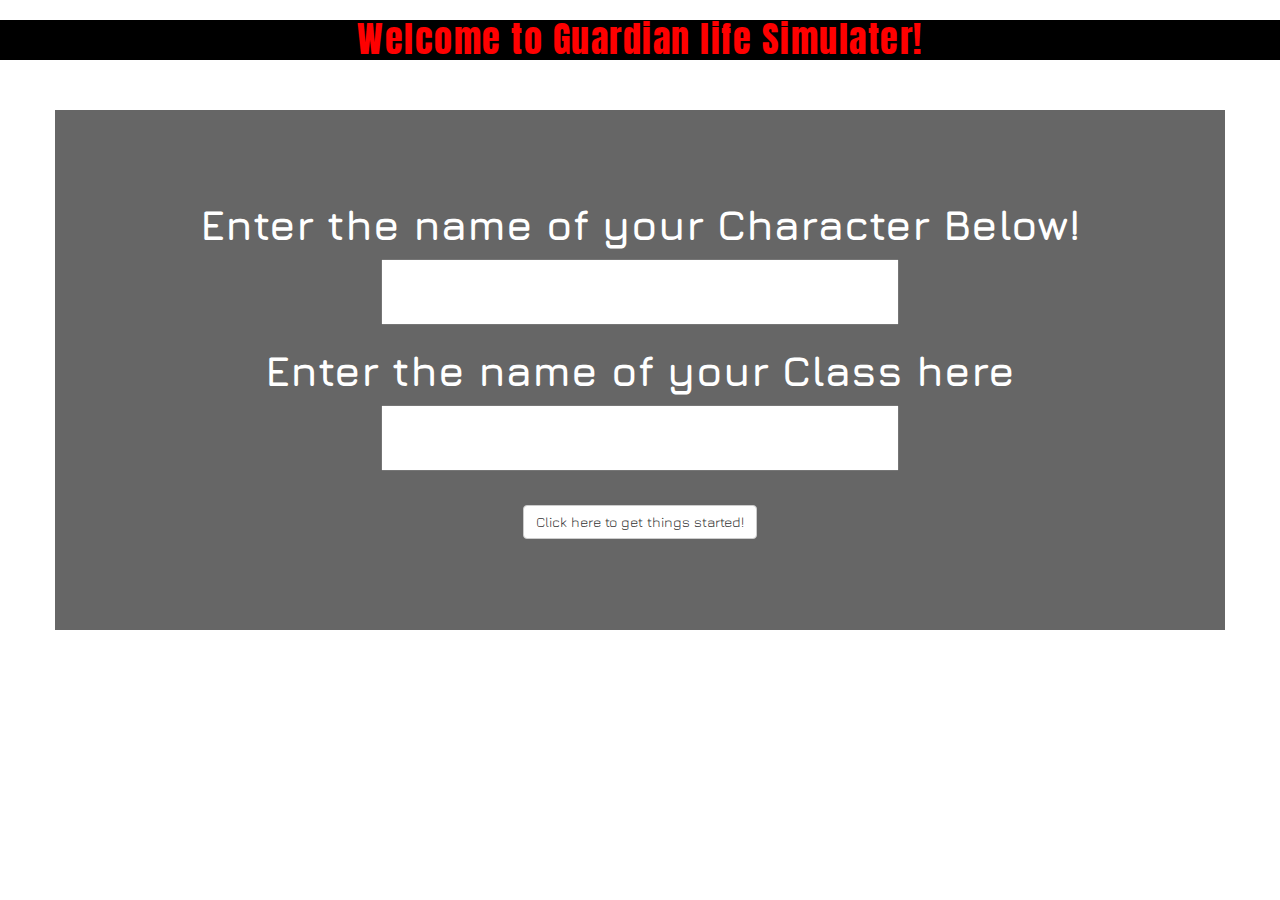
<file: javascript/AdventureGame/index.html>
<!DOCTYPE HTML>
<html>
    <head>

        <title>Game by Bryar Cole</title>
        <link rel="stylesheet" href="https://maxcdn.bootstrapcdn.com/bootstrap/3.3.7/css/bootstrap.min.css" integrity="sha384-BVYiiSIFeK1dGmJRAkycuHAHRg32OmUcww7on3RYdg4Va+PmSTsz/K68vbdEjh4u" crossorigin="anonymous">
        <script src="https://ajax.googleapis.com/ajax/libs/jquery/3.1.1/jquery.min.js"></script>
        <script src="js/controllers/controller.js"></script>
        <script src="js/model/characters.js"></script>
        <script src="js/main.js"></script>
        <link rel="stylesheet" type="text/css" href="css/main.css">

    </head>
    <body>
        <div class="conainer-fluid main">
            <h1>Welcome to Guardian life Simulater!</h1>


            <section class="game-main container">
                <form role="form">
                    <div class="form-group">
                        <label for="character-name">Enter the name of your Character Below!</label>
                        </br>
                        <input type="text" required="required" id="character-name">
                    </div>
                    <div class="form-group">
                        <label for="character-class">Enter the name of your Class here</label>
                        </br>
                        <input type="text" required="required" id="character-class">
                    </div>
                    <div class="btn btn-default">Click here to get things started!</div>                    
                </form>
            </section>
        </div>
    </body>

<script src="https://ajax.googleapis.com/ajax/libs/jquery/3.1.1/jquery.min.js"></script>
<script src="https://maxcdn.bootstrapcdn.com/bootstrap/3.3.7/js/bootstrap.min.js" integrity="sha384-Tc5IQib027qvyjSMfHjOMaLkfuWVxZxUPnCJA7l2mCWNIpG9mGCD8wGNIcPD7Txa" crossorigin="anonymous"></script>


</html>
</file>
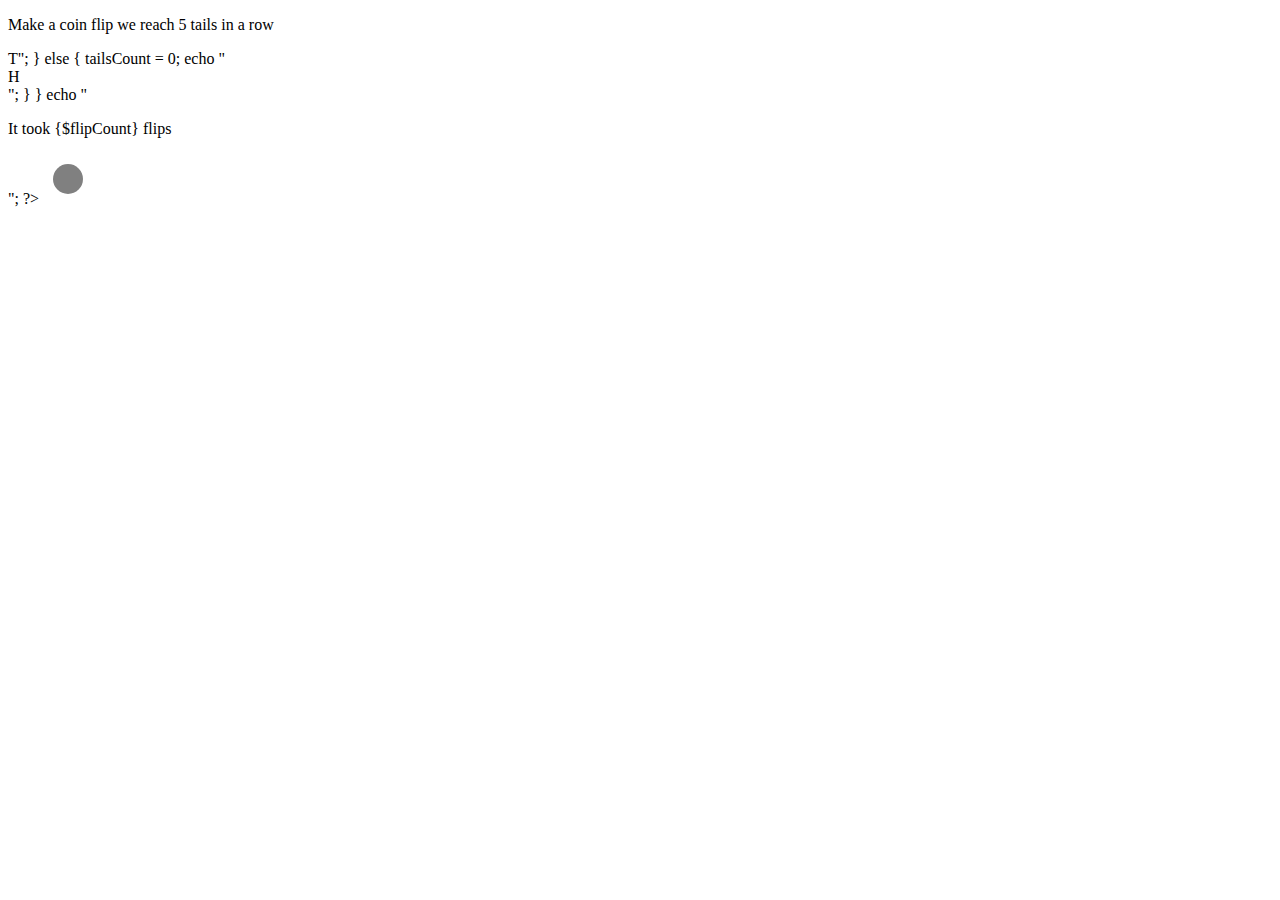
<file: PHP/CoinFlip Page/index.html>
<!DOctype HTML>
<html>
    <head>
        <link type='text/css' rel='stylesheet' href='main.css'/>
        <title>While loop Excersise from CodeAcedemy</title>

    </head>
    <body>
        <p>Make a coin flip we reach 5 tails in a row</p>
        <?php
        $tailsCount = 0;
        $flipCount = 0;
        while ($tailsCount < 5) {
            $flip = rand(0, 1);
            $flipCount ++;
            if ($flip){
                $tailsCount ++;
                echo "<div class=\"coin\">T</div>";
            }
            else {
                tailsCount = 0;
                echo "<div class=\"coin\">H</div>";
            }
        }
        echo "<p> It took {$flipCount} flips</p>";
        ?>
        <div class="coin"></div>

    </body>
</html>
</file>
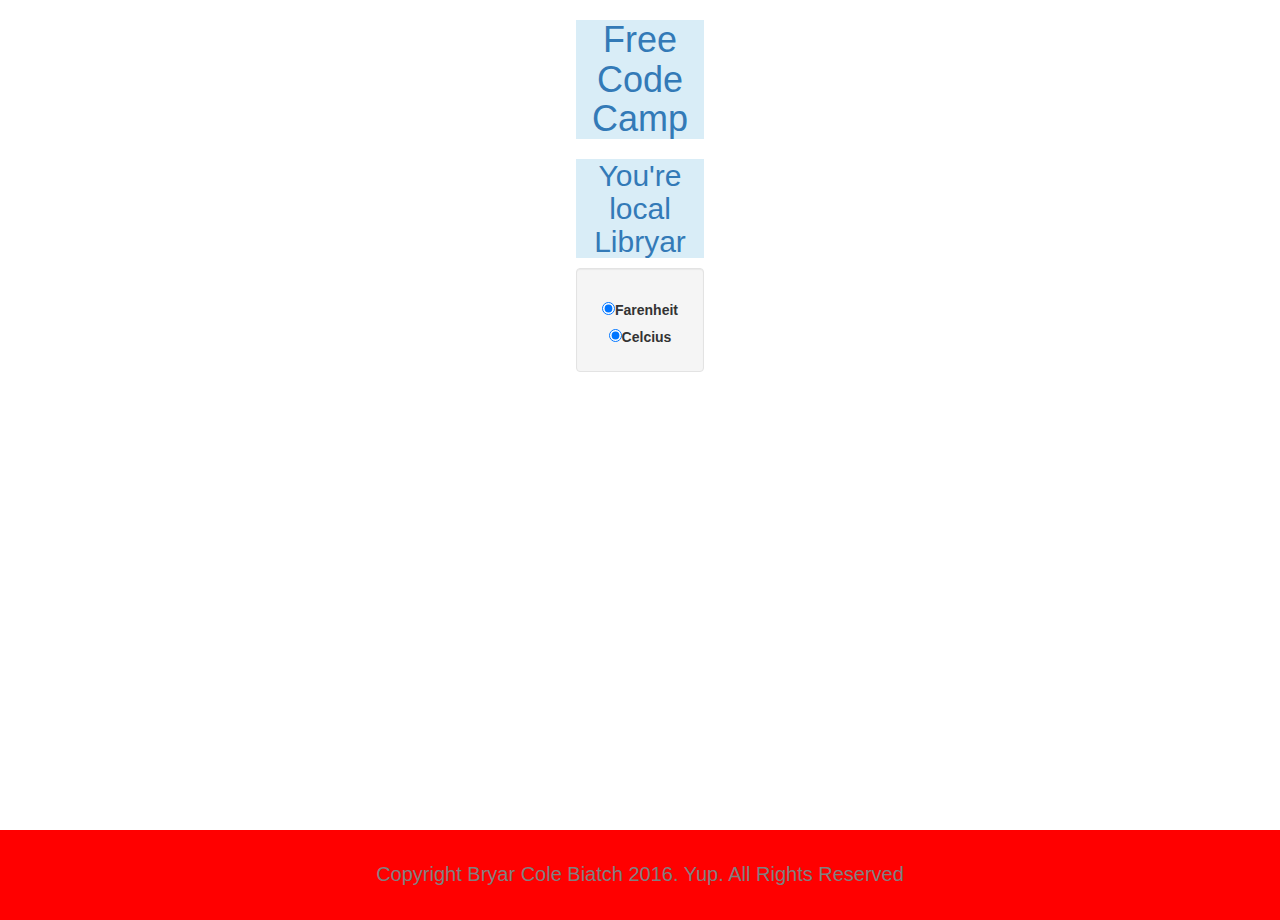
<file: WebDev (HTML:CSS)/WeatherThing/index.html>
<!DOCTYPE html>
<html>
    <head>
        <title>Local Weather For Yo Ass</title>
        <link rel='stylesheet prefetch' href='http://maxcdn.bootstrapcdn.com/bootstrap/3.3.5/css/bootstrap.min.css'>
        <link rel='stylesheet prefetch' href='https://maxcdn.bootstrapcdn.com/font-awesome/4.4.0/css/font-awesome.min.css'>
        <link rel="stylesheet" href="css/style.css">
  
    </head>
    
    <body>
        <section class="Container-fluid">
            <h1 class="text-primary bg-info">Free Code Camp</h1>
            <h2 class="text-primary bg-info">You're local Libryar</h2>
            <div class="well">
                <p id="weather"></p>
                <form action="/select-metric">
                    <label>
                        <input type="radio" checked named="farenheit-celcius" id="f">Farenheit</label>
                    <label>
                        <input type="radio" checked named="farenheit-celcius" id="c">Celcius</label>
                </form>
            </div>
        </section>
        <footer>
            <p>Copyright Bryar Cole Biatch 2016. Yup. All Rights Reserved</p>
        </footer>
            
   
        
        <script src='http://cdnjs.cloudflare.com/ajax/libs/jquery/2.1.3/jquery.min.js'></script>
        <script src='http://maxcdn.bootstrapcdn.com/bootstrap/3.3.5/js/bootstrap.min.js'></script>
        <script src="js/index.js"></script>
    </body> 
    
    
</html>
</file>
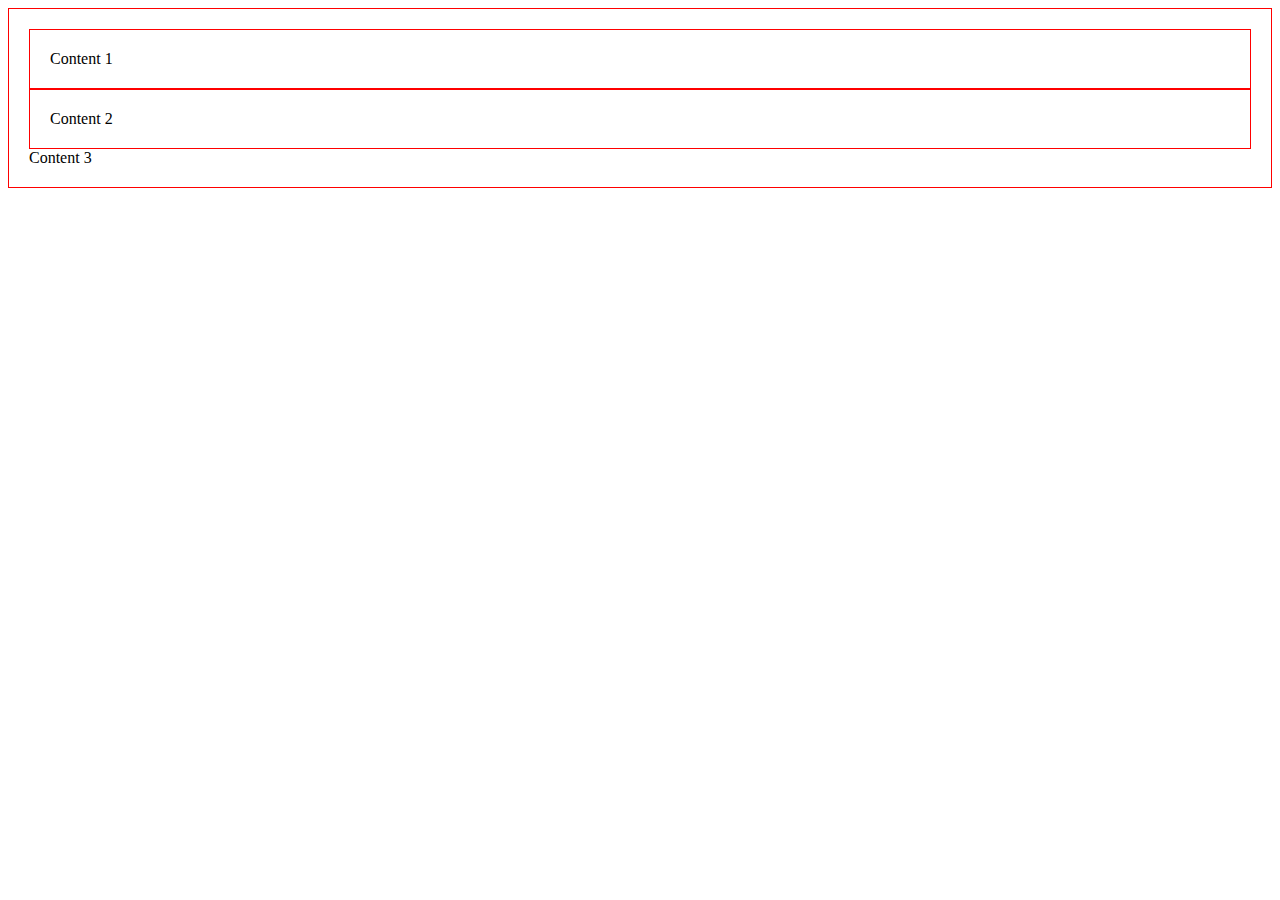
<file: WebDev (HTML:CSS)/AngMartPage/bs.html>
<!doctype HTML>
<head>
    <style>
     div {
         border: 1px solid red;
         padding: 20px;
     }
     
</style>
</head>

<body>
<div id="outer">
     <div id="inner1">
          Content 1
     </div>
     <div id="inner2">
          Content 2
     </div>
     Content 3
</div>

</body>
</file>
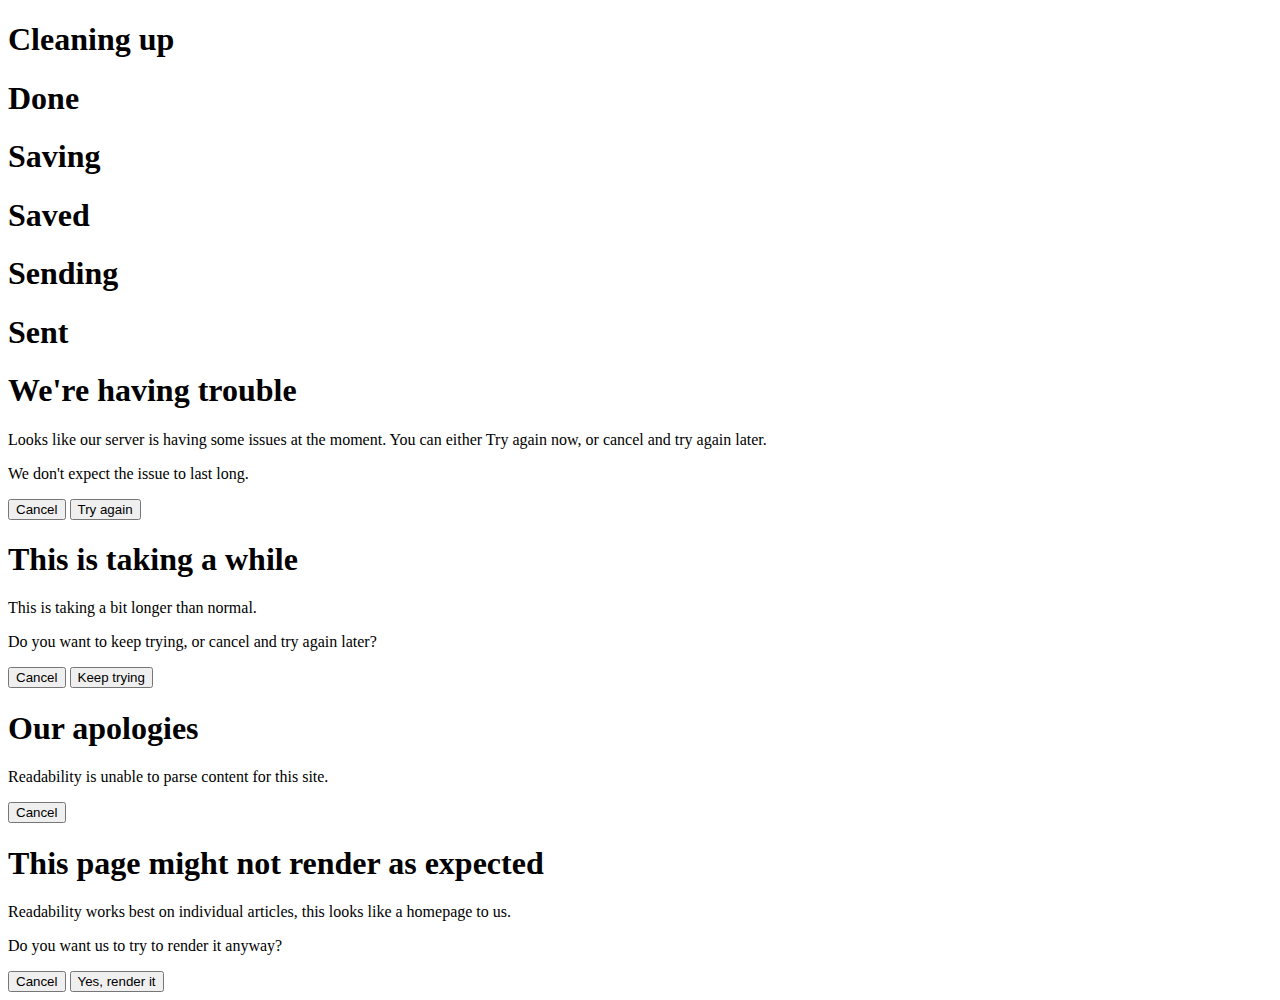
<file: WebDev (HTML:CSS)/AngMartPage/Serenity CMD_files/indicator.html>
<!DOCTYPE html>
<!-- saved from url=(0066)chrome-extension://oknpjjbmpnndlpmnhmekjpocelpnlfdi/indicator.html -->
<html><head><meta http-equiv="Content-Type" content="text/html; charset=UTF-8">
        
        <title>Readability Activity Indicator</title>
        <link href="chrome-extension://oknpjjbmpnndlpmnhmekjpocelpnlfdi/css/indicator.css" rel="stylesheet">
    </head>
    <body>
        <div class="indicator hidden" data-action="none">
            <div class="read-now">
                <h1 class="working">Cleaning up</h1>
                <h1 class="ready">Done</h1>
            </div>

            <div class="read-later">
                <h1 class="working">Saving</h1>
                <h1 class="ready">Saved</h1>
            </div>

            <div class="send-to-kindle">
                <h1 class="working">Sending</h1>
                <h1 class="ready">Sent</h1>
            </div>

            <div class="error-msg">
                <div class="standard-error">
                    <h1>
                        We're having trouble
                    </h1>
                    <p>
                        Looks like our server is having some issues at the moment. You
                        can either Try again now, or cancel and try again later.
                    </p>
                    <p>
                        We don't expect the issue to last long.
                    </p>
                    <div class="controls">
                        <button class="cancel">Cancel</button>
                        <button class="confirm">Try again</button>
                    </div>
                </div>
                <div class="timeout-error">
                    <h1>
                        This is taking a while
                    </h1>
                    <p>
                        This is taking a bit longer than normal.
                    </p>
                    <p>
                        Do you want to keep trying, or cancel and try again later?
                    </p>
                    <div class="controls">
                        <button class="cancel">Cancel</button>
                        <button class="confirm">Keep trying</button>
                    </div>
                </div>
                <div class="blacklist-error">
                    <h1>Our apologies</h1>
                    <p>
                        Readability is unable to parse content for this site.
                    </p>
                    <div class="controls">
                        <button class="cancel">Cancel</button>
                    </div>
                </div>
            </div>

            <div class="root-url">
                <h1>
                    This page might not render as expected
                </h1>
                <p>
                    Readability works best on individual articles, this looks like a homepage to us.
                </p>
                <p>
                    Do you want us to try to render it anyway?
                </p>
                <div class="controls">
                    <button class="cancel">Cancel</button>
                    <button class="confirm">Yes, render it</button>
                </div>
            </div>

            <div class="loader"><b></b></div>
        </div>

        <script src="chrome-extension://oknpjjbmpnndlpmnhmekjpocelpnlfdi/js/libs/jquery/jquery-1.9.1.js"></script>
        <script src="chrome-extension://oknpjjbmpnndlpmnhmekjpocelpnlfdi/js/indicator.js"></script>
    

</body></html>
</file>
<file: javascript/AdventureGame/css/main.css>
/* ------------ */
/* ------------ */
/* ------------ */
/* ------------ */
/* ------------ */
/* ------------ */
@import url("https://fonts.googleapis.com/css?family=Anton|Jura");
body {
  background-image: url("https://images6.alphacoders.com/540/540584.jpg");
  object-fit: cover;
  width: 100%;
  height: 100%;
  text-align: center; }
  body h1 {
    text-align: center;
    color: red;
    background-color: black;
    font-family: 'Anton', sans-serif;
    font-weight: 400;
    letter-spacing: 1.5px;
    transition-duration: 2s;
    -webkit-transition-duration: 2s;
    -moz-transition-duration: 2s; }
    body h1:hover {
      color: blue;
      background-color: white;
      transition-duration: 2s;
      -webkit-transition-duration: 2s;
      -moz-transition-duration: 2s; }
  body .game-main {
    margin-top: 50px;
    background-color: rgba(0, 0, 0, 0.6);
    transition-duration: 2s;
    -webkit-transition-duration: 2s;
    -moz-transition-duration: 2s;
    padding: 2em;
    font-size: 3em;
    font-family: 'Jura', sans-serif;
    font-weight: 300; }
    body .game-main:hover {
      background-color: rgba(225, 255, 255, 0.6);
      color: black;
      transition-duration: 2s;
      -webkit-transition-duration: 2s;
      -moz-transition-duration: 2s; }
    body .game-main .form-group {
      color: white; }
      body .game-main .form-group input {
        color: blue; }
    body .game-main p {
      color: white; }
    body .game-main img {
      width: 370px;
      height: 450px; }

/*# sourceMappingURL=main.css.map */
</file>
<file: PHP/CoinFlip Page/main.css>
.coin {
    height: 30px;
    width: 30px;
    border-radius: 25px;
    background-color: gray;
    text-align: center;
    color: red;
    margin: 10px;
    display: inline-block;
    line-height: 50px;
    font-size:20px;

}
</file>
<file: WebDev (HTML:CSS)/WeatherThing/css/style.css>
p, form {
    text-align: center;
}

p {
    font-size: 20px;
}

.well {
    margin-left: 45%;
    margin-right: 45%;
}

h1, h2 {
    margin-left: 45%;
    margin-right: 45%;
    text-align: center;
}

footer {
    min-height: 10vh;
    padding-top: 30px;
    padding-bottom: 1px;
    color: gray;
    background-color: red;
    
}

section {
    min-height: 90vh;
}

body {
    position: relative;
    background-repeat: no-reapeat;
    background-position: center top;
    background-size: cover;
}

img {
    width: 100px; 
    height: 100px;
}
</file>
